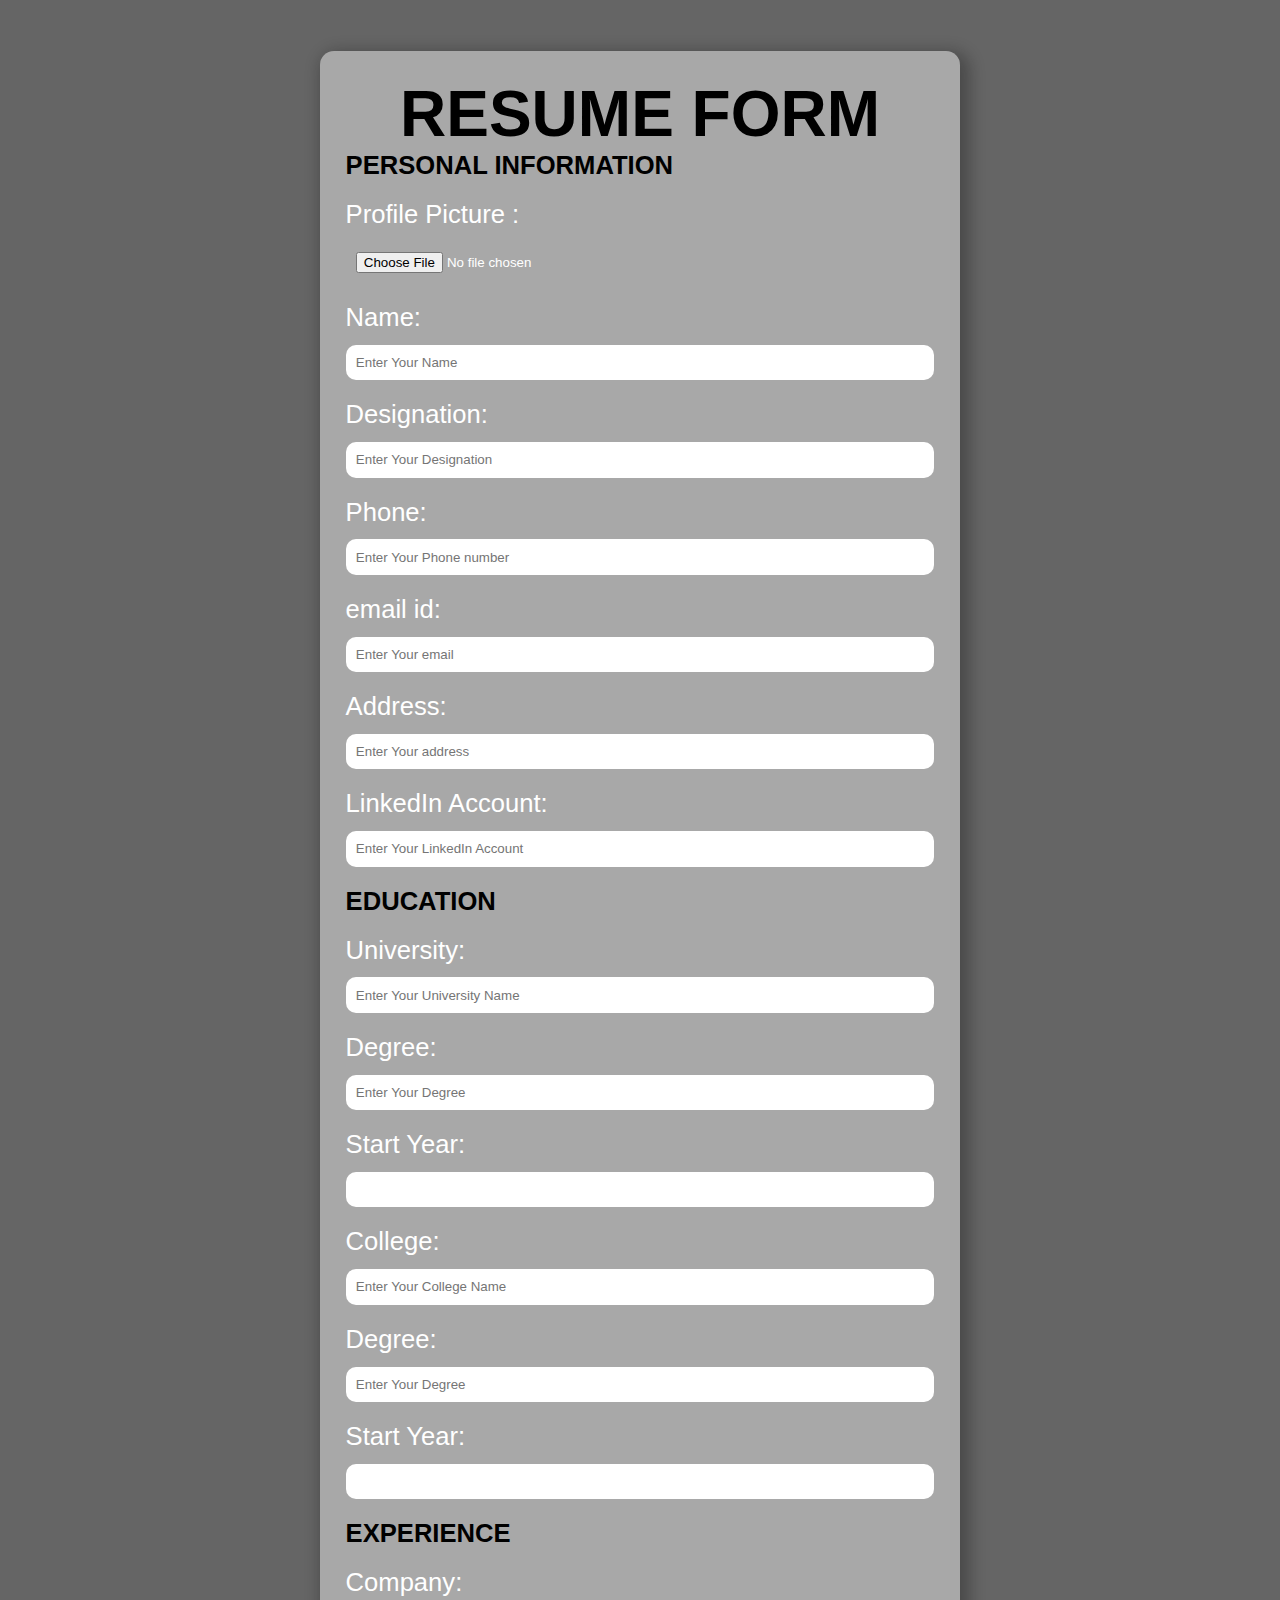
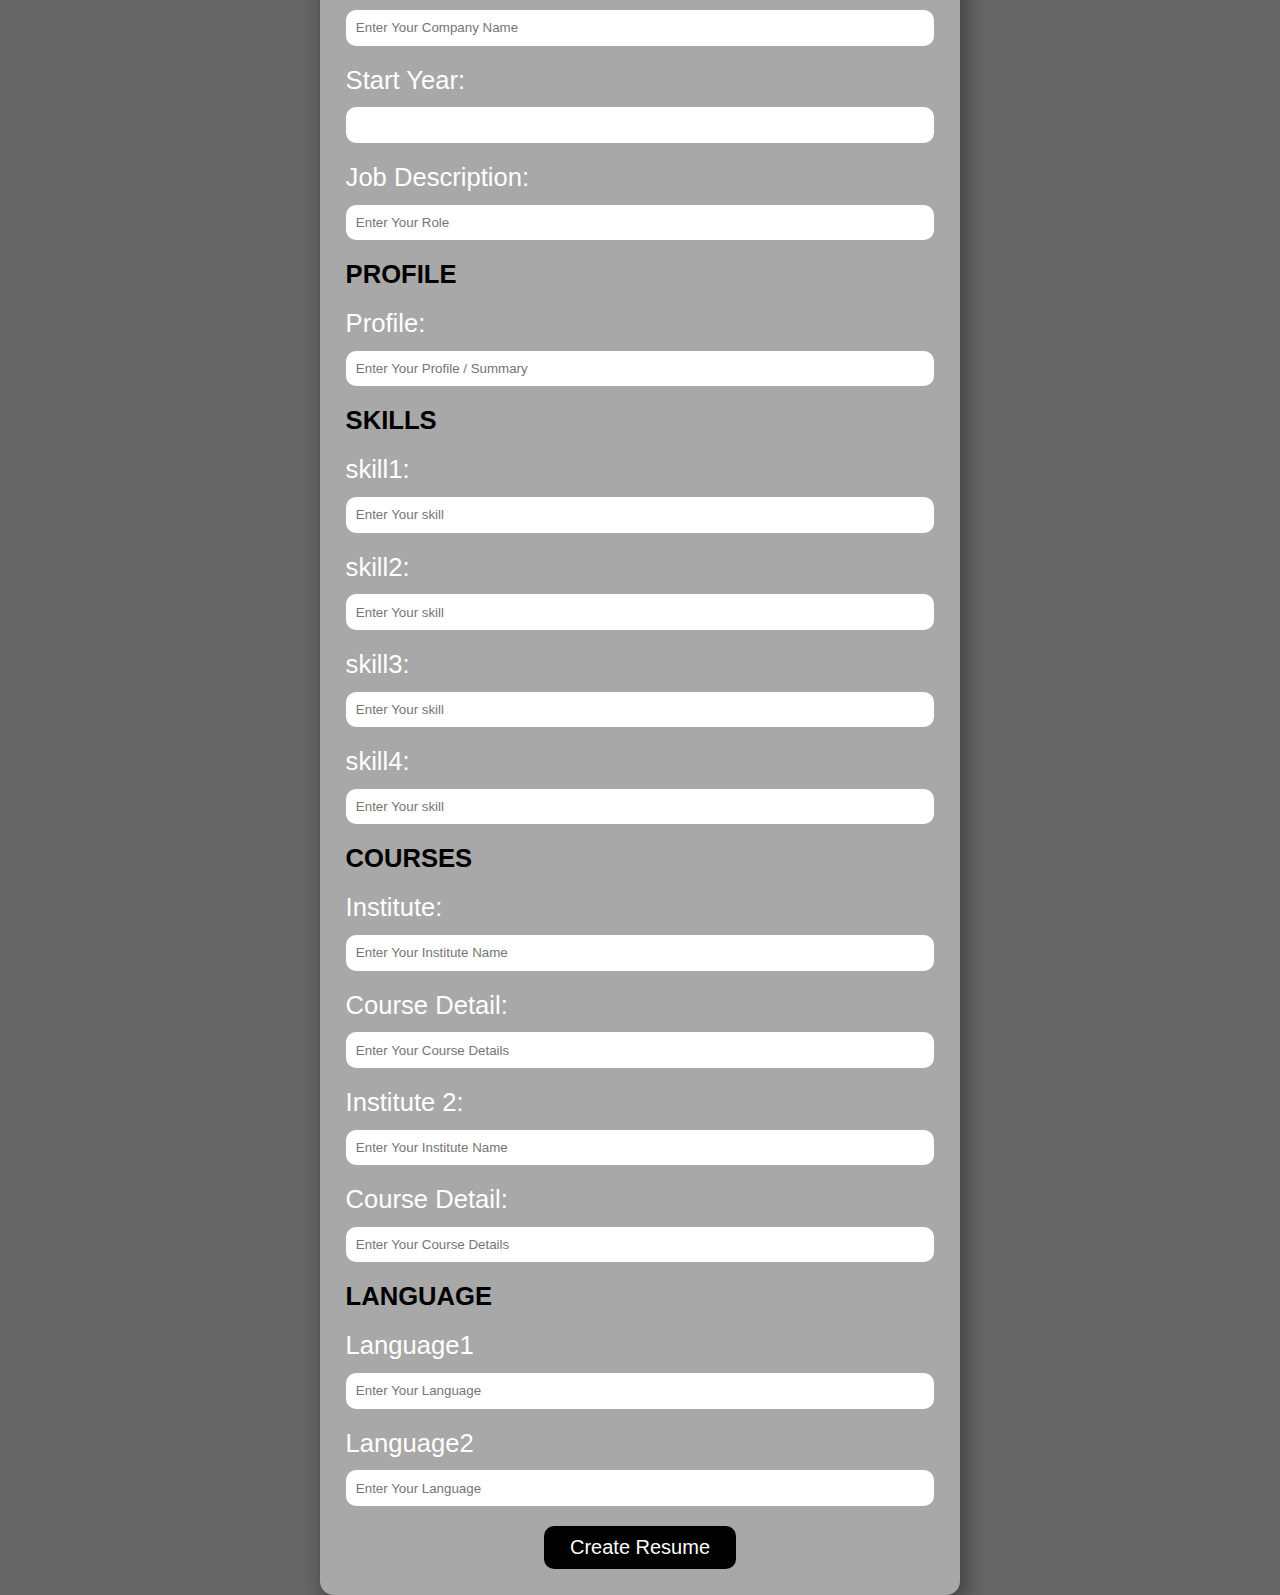
<file: Milestone 3/index.html>
<!DOCTYPE html>
<html lang="en">
<head>
    <meta charset="UTF-8">
    <meta name="viewport" content="width=device-width, initial-scale=1.0">
    <title>Dynamic Resume</title>
    <link rel="stylesheet" href="style.css">
</head>
<body>
    <div class="main">
        <div class="container">
            <h1>RESUME FORM</h1>
            <form id="resumeform">
                <h2>PERSONAL INFORMATION</h2>
                <div class="form">
                    <label for="pic">Profile Picture :</label>
                    <input type="file" id="pic" autocomplete="off">
                </div>

                <div class="form">
                    <label for="name">Name:</label>
                    <input type="text" placeholder="Enter Your Name" id="myname" required>
                </div>
                
                <div class="form">
                    <label for="Designation">Designation:</label>
                    <input type="text" placeholder="Enter Your Designation" id="designation" required>
                </div>
                 <div class="form">
                    <label for="phone">Phone:</label>
                    <input type="text" placeholder="Enter Your Phone number" id="phone" required>
                </div>
                <div class="form">
                    <label for="email">email id:</label>
                    <input type="email" placeholder="Enter Your email" id="email" required>
                </div>
                <div class="form">
                    <label for="address">Address:</label>
                    <input type="text" placeholder="Enter Your address" id="address" required>
                </div>
                <div class="form">
                    <label for="Account">LinkedIn Account:</label>
                    <input type="text" placeholder="Enter Your LinkedIn Account" id="linkedin" required>
                </div>
               <h2>EDUCATION</h2>
               <div class="form">
                <label for="university">University:</label>
                <input type="text" placeholder="Enter Your University Name" id="university" required>
            </div>
            <div class="form">
                <label for="degree">Degree:</label>
                <input type="text" placeholder="Enter Your Degree" id="degree" required>
            </div>
            <div class="form">
                <label for="startyear">Start Year:</label>
                <input type="number" id="startyear">
            </div>
           
            <div class="form">
                <label for="college">College:</label>
                <input type="text" placeholder="Enter Your College Name" id="college" required>
            </div>
            <div class="form">
                <label for="degree">Degree:</label>
                <input type="text" placeholder="Enter Your Degree" id="degree1" required>
            </div>
            <div class="form">
                <label for="startyear">Start Year:</label>
                <input type="number" id="startyear1" required>
            </div>
           
            <h2>EXPERIENCE</h2>
            <div class="form">
                <label for="company">Company:</label>
                <input type="text" placeholder="Enter Your Company Name" id="company" required>
            </div>
            <div class="form">
                <label for="startyear">Start Year:</label>
                <input type="number" id="startyear2" required>
            </div>
           
            <div class="form">
                <label for="description">Job Description:</label>
                <input type="text" placeholder="Enter Your Role"  id="description" required>
            </div>
            <h2>PROFILE</h2>
            <div class="form">
                <label for="profile">Profile:</label>
                <input type="text" placeholder="Enter Your Profile / Summary"  id="profile" required>
            </div>
            <h2>SKILLS</h2>
            <div class="form">
                <label for="skill">skill1:</label>
                <input class="input mb-20" type="text" placeholder="Enter Your skill"  id="skill1" required>
                <label for="skill">skill2:</label>
                <input class="input mb-20" type="text" placeholder="Enter Your skill"  id="skill2" required>
                <label for="skill">skill3:</label>
                <input class="input mb-20" type="text" placeholder="Enter Your skill"  id="skill3" required>
                <label for="skill">skill4:</label>
                <input class="input" type="text" placeholder="Enter Your skill"  id="skill4" required>
            </div>
            <h2>COURSES</h2>
            <div class="form">
                <label for="institute">Institute:</label>
                <input type="text" placeholder="Enter Your Institute Name"  id="institute" required>
            </div>
            <div class="form">
                <label for="course">Course Detail:</label>
                <input type="text" placeholder="Enter Your Course Details"  id="course" required>
            </div>
            <div class="form">
                <label for="institute">Institute 2:</label>
                <input type="text" placeholder="Enter Your Institute Name"  id="institute2" required>
            </div>
            <div class="form">
                <label for="course2">Course Detail:</label>
                <input type="text" placeholder="Enter Your Course Details"  id="course2" required>
            </div>
            <h2>LANGUAGE</h2>
            <div class="form">
                <label for="language">Language1</label>
                <input type="text" placeholder="Enter Your Language"  id="language1" required>
            </div>
            <div class="form">
                <label for="language2">Language2</label>
                <input type="text" placeholder="Enter Your Language"  id="language2" required>
            </div>
            <div class="btn">
                <input type="submit"  id= "submitbtn" class="submitbtn" value="Create Resume">
            </div>
        </form>
            
        </div>
    </div>
    <script src="main.js"></script>
</body>
</html>
</file>
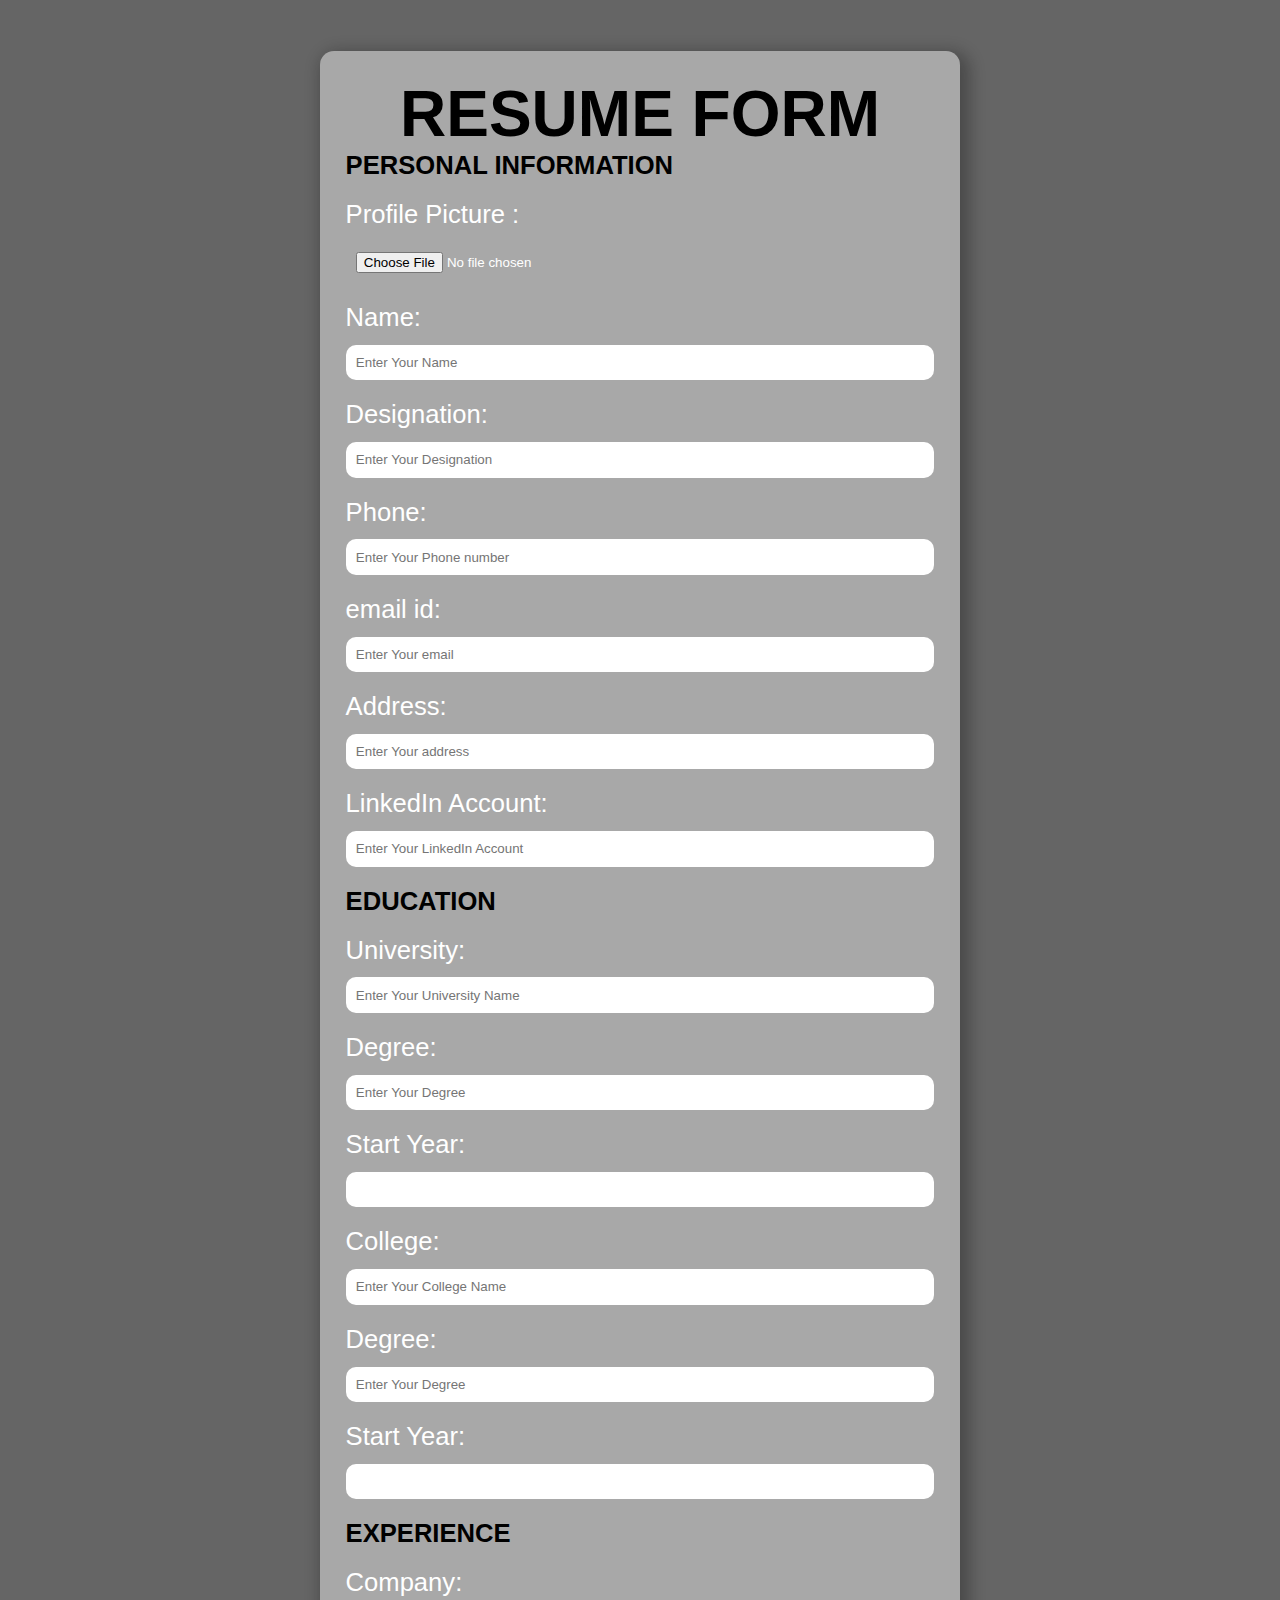
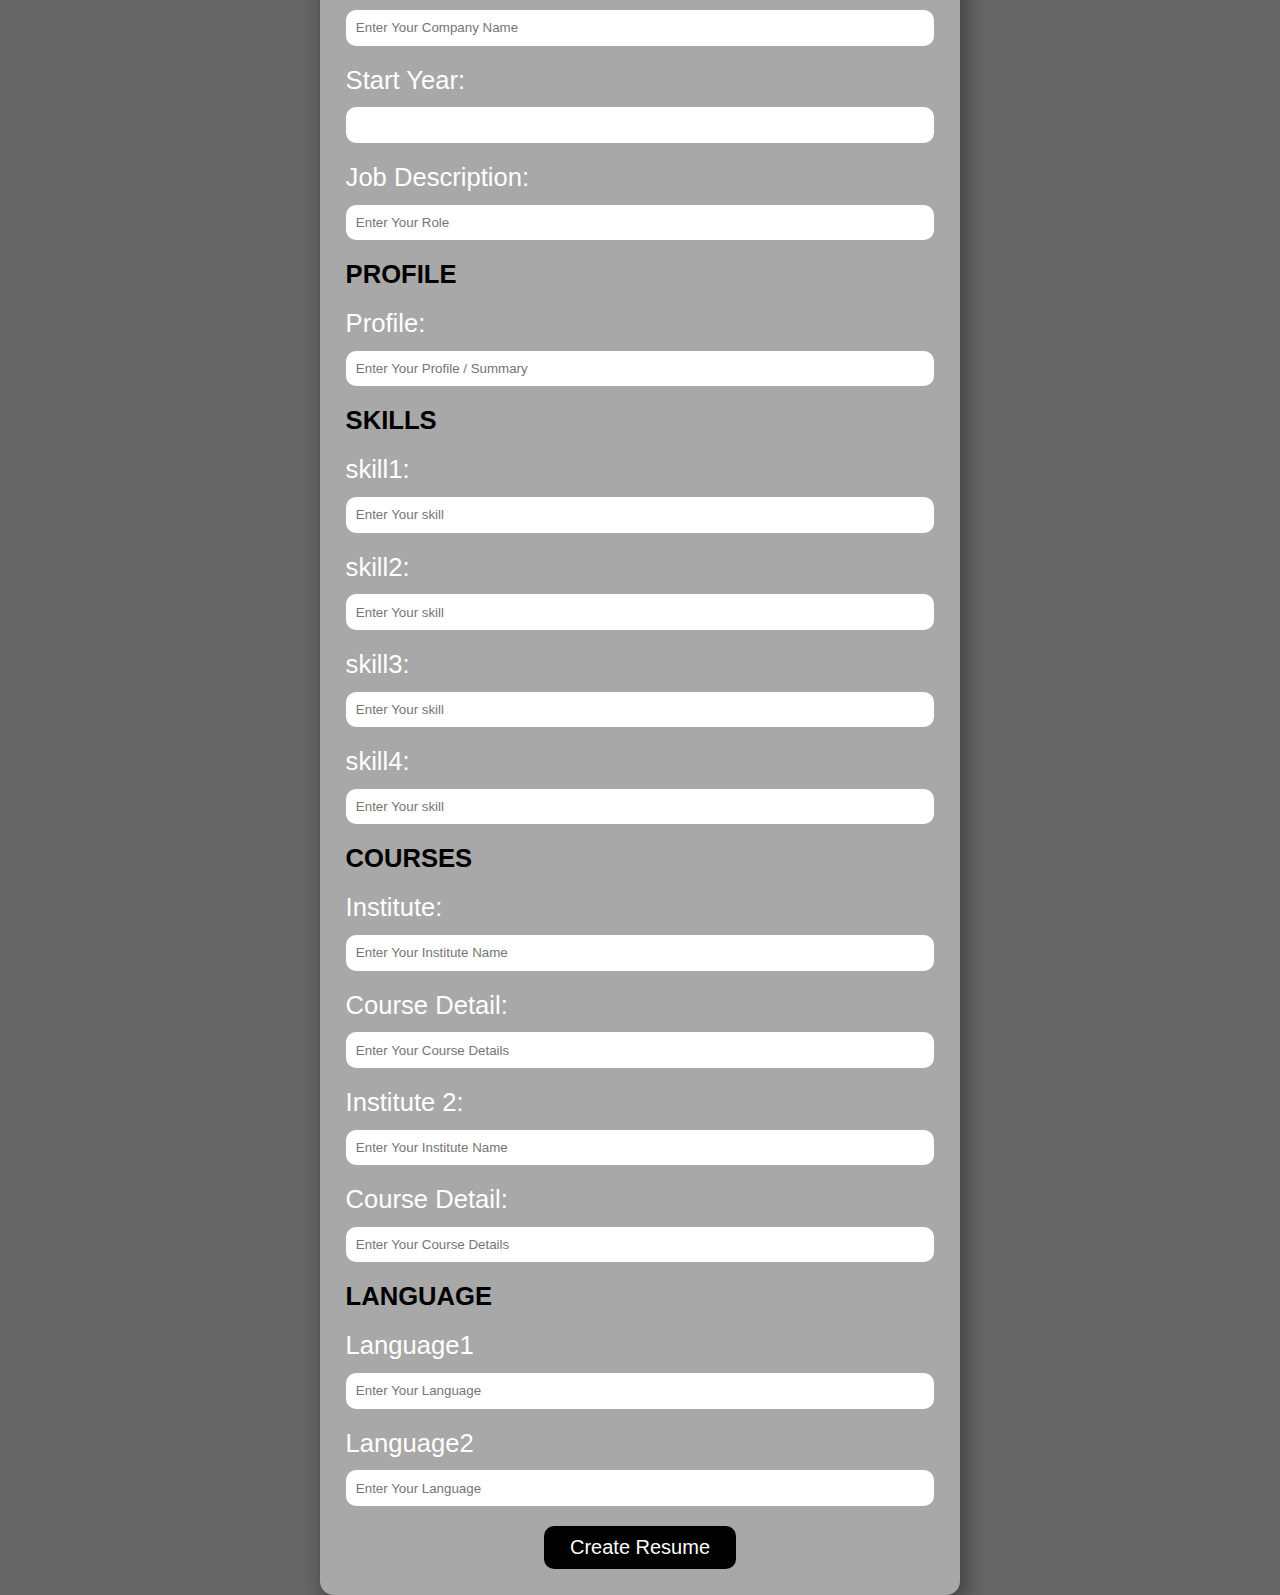
<file: Milestone 4/index.html>
<!DOCTYPE html>
<html lang="en">
<head>
    <meta charset="UTF-8">
    <meta name="viewport" content="width=device-width, initial-scale=1.0">
    <title>Editable Resume</title>
    <link rel="stylesheet" href="style.css">
</head>
<body>
    <div class="main">
        <div class="container">
            <h1>RESUME FORM</h1>
            <form id="resumeform">
                <h2>PERSONAL INFORMATION</h2>
                <div class="form">
                    <label for="pic">Profile Picture :</label>
                    <input type="file" id="pic">
                </div>

                <div class="form">
                    <label for="name">Name:</label>
                    <input type="text" placeholder="Enter Your Name" id="myname">
                </div>
                
                <div class="form">
                    <label for="Designation">Designation:</label>
                    <input type="text" placeholder="Enter Your Designation" id="designation">
                </div>
                 <div class="form">
                    <label for="phone">Phone:</label>
                    <input type="text" placeholder="Enter Your Phone number" id="phone">
                </div>
                <div class="form">
                    <label for="email">email id:</label>
                    <input type="email" placeholder="Enter Your email" id="email">
                </div>
                <div class="form">
                    <label for="address">Address:</label>
                    <input type="text" placeholder="Enter Your address" id="address">
                </div>
                <div class="form">
                    <label for="Account">LinkedIn Account:</label>
                    <input type="text" placeholder="Enter Your LinkedIn Account" id="linkedin">
                </div>
               <h2>EDUCATION</h2>
               <div class="form">
                <label for="university">University:</label>
                <input type="text" placeholder="Enter Your University Name" id="university">
            </div>
            <div class="form">
                <label for="degree">Degree:</label>
                <input type="text" placeholder="Enter Your Degree" id="degree">
            </div>
            <div class="form">
                <label for="startyear">Start Year:</label>
                <input type="number" id="startyear">
            </div>
            <!-- <div class="form">
                <label for="endyear">End Year:</label>
                <input type="date" id="endyear">
            </div> -->
            <div class="form">
                <label for="college">College:</label>
                <input type="text" placeholder="Enter Your College Name" id="college">
            </div>
            <div class="form">
                <label for="degree">Degree:</label>
                <input type="text" placeholder="Enter Your Degree" id="degree1">
            </div>
            <div class="form">
                <label for="startyear">Start Year:</label>
                <input type="number" id="startyear1">
            </div>
            <!-- <div class="form">
                <label for="endyear">End Year:</label>
                <input type="date" id="endyear1">
            </div> -->
            <h2>EXPERIENCE</h2>
            <div class="form">
                <label for="company">Company:</label>
                <input type="text" placeholder="Enter Your Company Name" id="company">
            </div>
            <div class="form">
                <label for="startyear">Start Year:</label>
                <input type="number" id="startyear2">
            </div>
           
            <div class="form">
                <label for="description">Job Description:</label>
                <input type="text" placeholder="Enter Your Role"  id="description">
            </div>
            <h2>PROFILE</h2>
            <div class="form">
                <label for="profile">Profile:</label>
                <input type="text" placeholder="Enter Your Profile / Summary"  id="profile">
            </div>
            <h2>SKILLS</h2>
            <div class="form">
                <label for="skill">skill1:</label>
                <input class="input mb-20" type="text" placeholder="Enter Your skill"  id="skill1">
                <label for="skill">skill2:</label>
                <input class="input mb-20" type="text" placeholder="Enter Your skill"  id="skill2">
                <label for="skill">skill3:</label>
                <input class="input mb-20" type="text" placeholder="Enter Your skill"  id="skill3">
                <label for="skill">skill4:</label>
                <input class="input" type="text" placeholder="Enter Your skill"  id="skill4">
            </div>
            <h2>COURSES</h2>
            <div class="form">
                <label for="institute">Institute:</label>
                <input type="text" placeholder="Enter Your Institute Name"  id="institute">
            </div>
            <div class="form">
                <label for="course">Course Detail:</label>
                <input type="text" placeholder="Enter Your Course Details"  id="course">
            </div>
            <div class="form">
                <label for="institute">Institute 2:</label>
                <input type="text" placeholder="Enter Your Institute Name"  id="institute2">
            </div>
            <div class="form">
                <label for="course2">Course Detail:</label>
                <input type="text" placeholder="Enter Your Course Details"  id="course2">
            </div>
            <h2>LANGUAGE</h2>
            <div class="form">
                <label for="language">Language1</label>
                <input type="text" placeholder="Enter Your Language"  id="language1">
            </div>
            <div class="form">
                <label for="language2">Language2</label>
                <input type="text" placeholder="Enter Your Language"  id="language2">
            </div>
            <div class="btn">
                <input type="submit"  id= "submitbtn" class="submitbtn" value="Create Resume">
            </div>
        </form>
            
        </div>
    </div>
    <script src="main.js"></script>
</body>
</html>
</file>
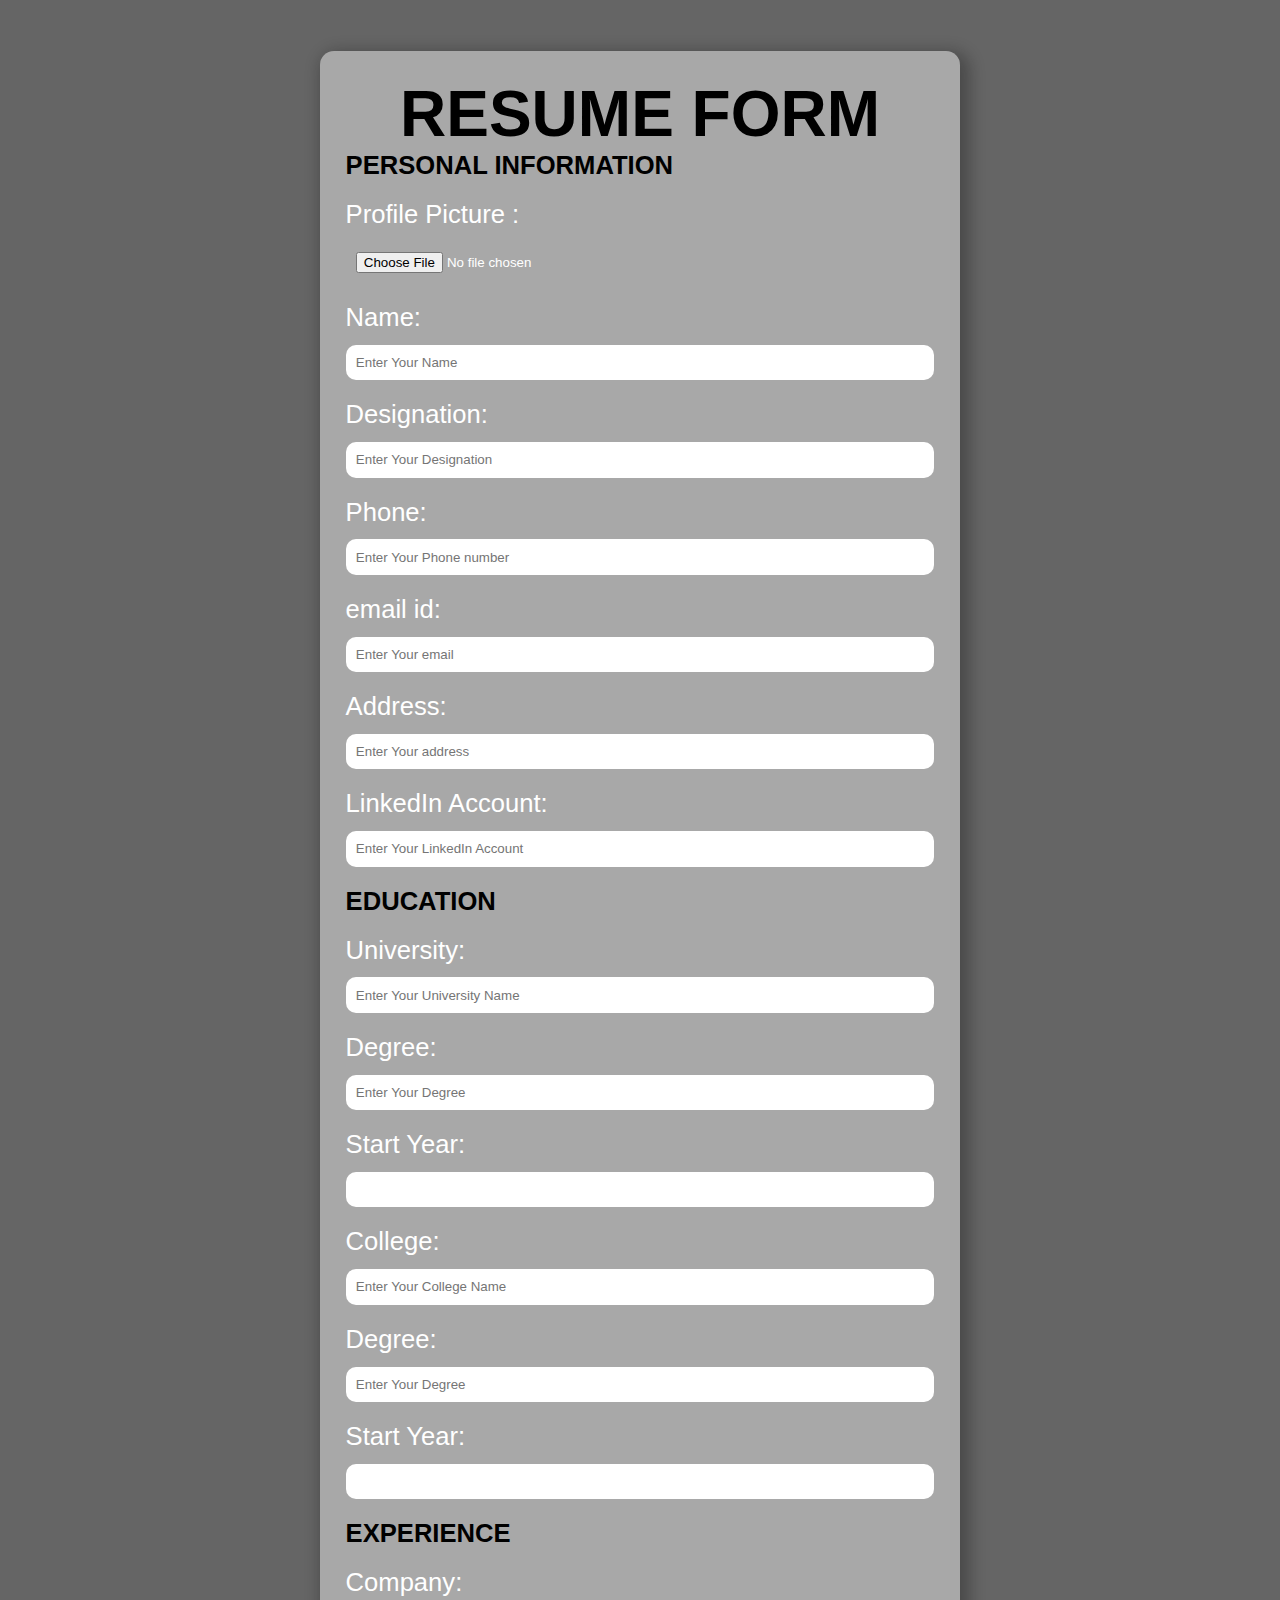
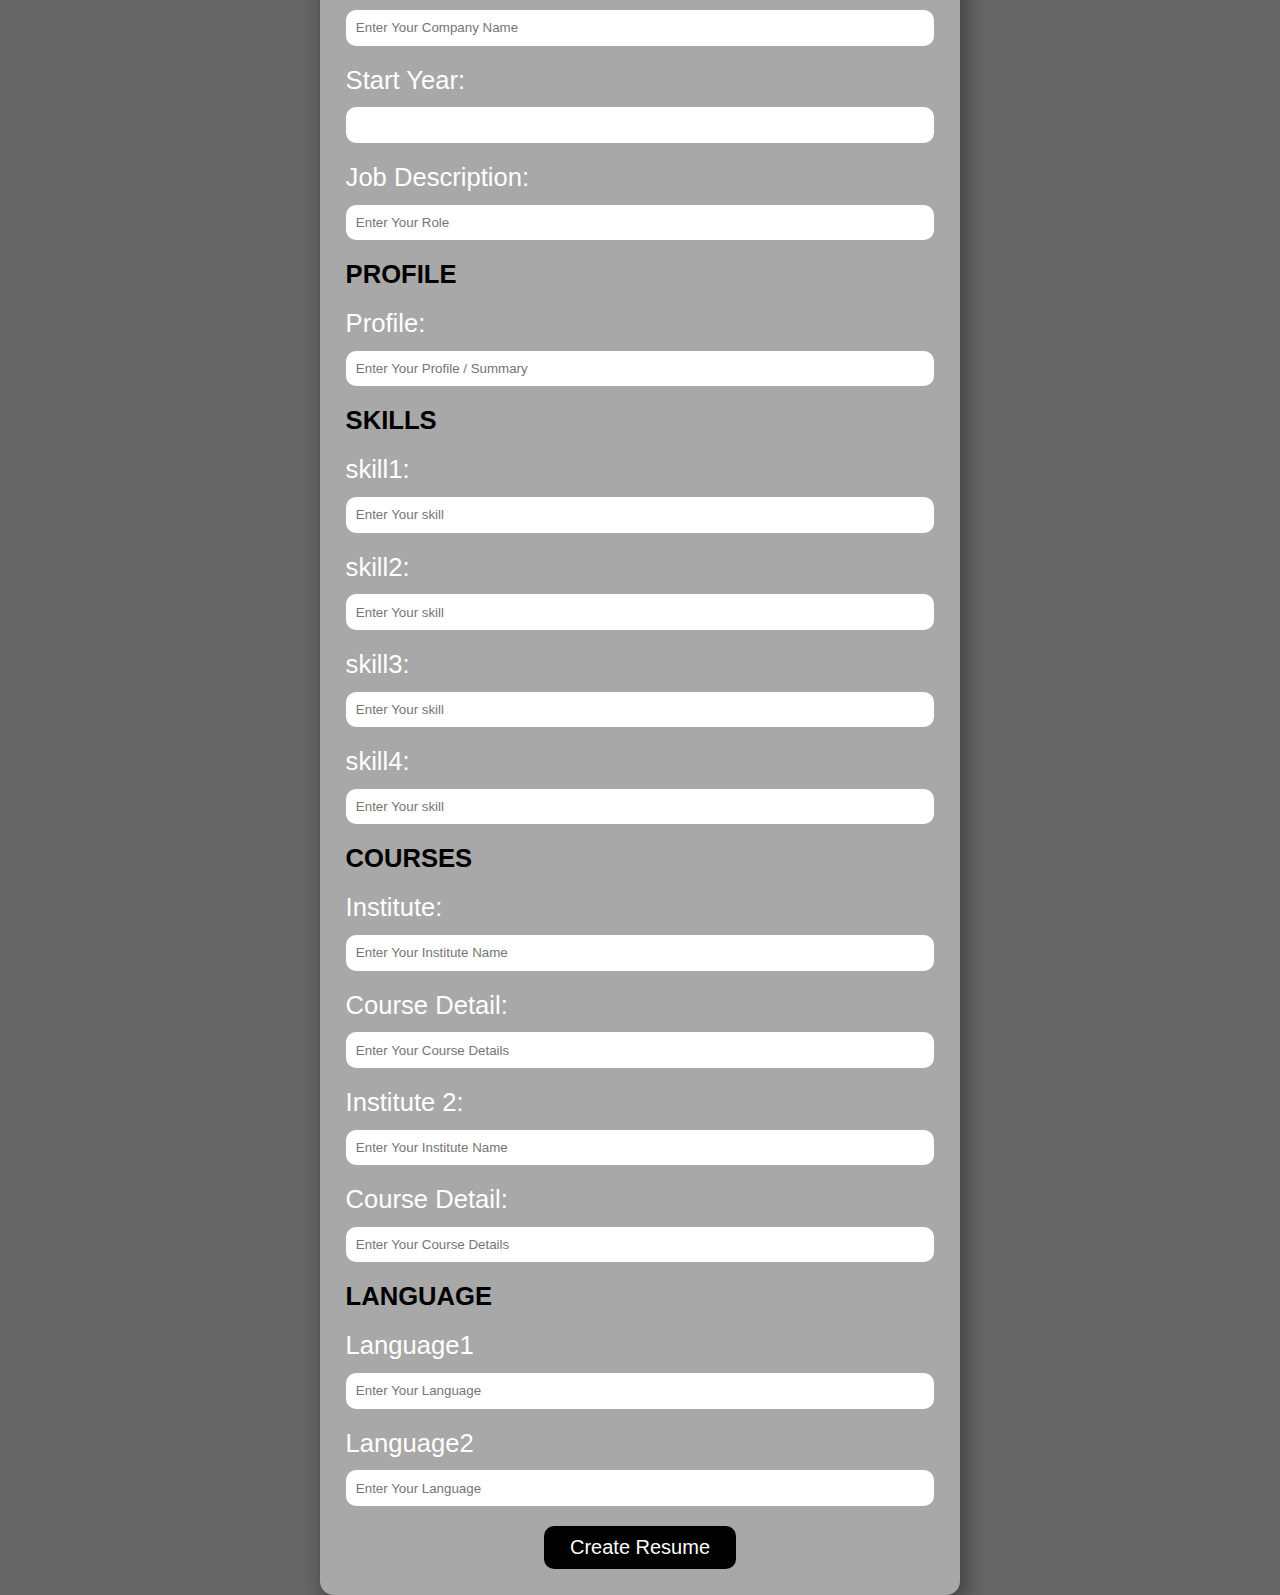
<file: Milestone 5/index.html>
<!DOCTYPE html>
<html lang="en">
<head>
    <meta charset="UTF-8">
    <meta name="viewport" content="width=device-width, initial-scale=1.0">
    <title>Shareable Resume</title>
    <link rel="stylesheet" href="style.css">
</head>
<body>
    <div class="main">
        <div class="container">
            <h1>RESUME FORM</h1>
            <form id="resumeform">
                <h2>PERSONAL INFORMATION</h2>
                <div class="form">
                    <label for="pic">Profile Picture :</label>
                    <input type="file" id="pic">
                </div>

                <div class="form">
                    <label for="name">Name:</label>
                    <input type="text" placeholder="Enter Your Name" id="myname">
                </div>
                
                <div class="form">
                    <label for="Designation">Designation:</label>
                    <input type="text" placeholder="Enter Your Designation" id="designation">
                </div>
                 <div class="form">
                    <label for="phone">Phone:</label>
                    <input type="text" placeholder="Enter Your Phone number" id="phone">
                </div>
                <div class="form">
                    <label for="email">email id:</label>
                    <input type="email" placeholder="Enter Your email" id="email">
                </div>
                <div class="form">
                    <label for="address">Address:</label>
                    <input type="text" placeholder="Enter Your address" id="address">
                </div>
                <div class="form">
                    <label for="Account">LinkedIn Account:</label>
                    <input type="text" placeholder="Enter Your LinkedIn Account" id="linkedin">
                </div>
               <h2>EDUCATION</h2>
               <div class="form">
                <label for="university">University:</label>
                <input type="text" placeholder="Enter Your University Name" id="university">
            </div>
            <div class="form">
                <label for="degree">Degree:</label>
                <input type="text" placeholder="Enter Your Degree" id="degree">
            </div>
            <div class="form">
                <label for="startyear">Start Year:</label>
                <input type="number" id="startyear">
            </div>
            
            <div class="form">
                <label for="college">College:</label>
                <input type="text" placeholder="Enter Your College Name" id="college">
            </div>
            <div class="form">
                <label for="degree">Degree:</label>
                <input type="text" placeholder="Enter Your Degree" id="degree1">
            </div>
            <div class="form">
                <label for="startyear">Start Year:</label>
                <input type="number" id="startyear1">
            </div>
            
            <h2>EXPERIENCE</h2>
            <div class="form">
                <label for="company">Company:</label>
                <input type="text" placeholder="Enter Your Company Name" id="company">
            </div>
            <div class="form">
                <label for="startyear">Start Year:</label>
                <input type="number" id="startyear2">
            </div>
           
            <div class="form">
                <label for="description">Job Description:</label>
                <input type="text" placeholder="Enter Your Role"  id="description">
            </div>
            <h2>PROFILE</h2>
            <div class="form">
                <label for="profile">Profile:</label>
                <input type="text" placeholder="Enter Your Profile / Summary"  id="profile">
            </div>
            <h2>SKILLS</h2>
            <div class="form">
                <label for="skill">skill1:</label>
                <input class="input mb-20" type="text" placeholder="Enter Your skill"  id="skill1">
                <label for="skill">skill2:</label>
                <input class="input mb-20" type="text" placeholder="Enter Your skill"  id="skill2">
                <label for="skill">skill3:</label>
                <input class="input mb-20" type="text" placeholder="Enter Your skill"  id="skill3">
                <label for="skill">skill4:</label>
                <input class="input" type="text" placeholder="Enter Your skill"  id="skill4">
            </div>
            <h2>COURSES</h2>
            <div class="form">
                <label for="institute">Institute:</label>
                <input type="text" placeholder="Enter Your Institute Name"  id="institute">
            </div>
            <div class="form">
                <label for="course">Course Detail:</label>
                <input type="text" placeholder="Enter Your Course Details"  id="course">
            </div>
            <div class="form">
                <label for="institute">Institute 2:</label>
                <input type="text" placeholder="Enter Your Institute Name"  id="institute2">
            </div>
            <div class="form">
                <label for="course2">Course Detail:</label>
                <input type="text" placeholder="Enter Your Course Details"  id="course2">
            </div>
            <h2>LANGUAGE</h2>
            <div class="form">
                <label for="language">Language1</label>
                <input type="text" placeholder="Enter Your Language"  id="language1">
            </div>
            <div class="form">
                <label for="language2">Language2</label>
                <input type="text" placeholder="Enter Your Language"  id="language2">
            </div>
            <div class="btn">
                <input type="submit"  id= "submitbtn" class="submitbtn" value="Create Resume">
            </div>
        </form>
            
        </div>
    </div>
    <script src="main.js"></script>
</body>
</html>
</file>
<file: Milestone 3/style.css>
*{
    margin: 0;
    padding: 0;
    box-sizing: border-box;
    font-family: 'Gill Sans', 'Gill Sans MT', Calibri, 'Trebuchet MS', sans-serif;
}
html , body{
    width: 100% ;
    height: 100%;
}
.main{
    display: flex;
    justify-content: center;
    padding-top: 4vw;
    width: 100%;
    background-color:rgba(0, 0, 0, 0.603);
}
.container{
    box-shadow: 5px 5px 15px 5px rgba(14, 13, 13, 0.3);
    border-radius: 14px;
    width: 50%;
    padding: 2vw;
    background-color: rgb(168, 168, 168);
}

.form{
    display: flex;
    color: rgb(255, 255, 255);
    flex-direction: column;
    margin-bottom: 20px;
}
label{
    font-size: 2vw;
    font-weight: 500;
    margin-bottom: 1vw;
}

input{
    padding: 0.8vw;
    border-radius: 10px;
    border: none;
}

.mb-20{
    margin-bottom: 20px;
}
form h2{
    font-weight: 800;
    font-size: 2vw;
    margin-bottom: 20px;
    color:black;
}
.container h1{
    text-align: center;
    font-size: 5vw;
}
.btn{
    text-align: center;
    font-size: 23px;
}
.btn .submitbtn{
    cursor: pointer;
    padding-left: 2vw;
    padding-right: 2vw;
    font-size: 20px;
    color: white;
    background-color: black;
}
@media (max-width:600px) {
    .container{
        background-color: burlywood;
        width: 100%;
        padding: 4vw;
        border-radius: 0;
    }
    .main{
        padding: 0;
    }
    label{
        color: brown;
        font-size: 6vw;
        font-weight: 500;
        margin-bottom: 1vw;
    }
    input{
        padding:2vw;
        border-radius: 10px;
        border: none;
        font-size: 20px;
    }
    .container h1{
        text-align: center;
        font-size: 12vw;
        color: black;
        opacity: 0.8;
        font-weight: 900;
    }
    form h2{
        font-weight: 800;
        font-size: 6vw;
        margin-bottom: 20px;
        color:black;
    }
   
}
</file>
<file: Milestone 4/style.css>
*{
    margin: 0;
    padding: 0;
    box-sizing: border-box;
    font-family: 'Gill Sans', 'Gill Sans MT', Calibri, 'Trebuchet MS', sans-serif;
}
html , body{
    width: 100% ;
    height: 100%;
}
.main{
    display: flex;
    justify-content: center;
    padding-top: 4vw;
    width: 100%;
    /* height: 100%; */
    background-color:rgba(0, 0, 0, 0.603);
}
.container{
    box-shadow: 5px 5px 15px 5px rgba(14, 13, 13, 0.3);
    border-radius: 14px;
    width: 50%;
    /* height: 80%; */
    padding: 2vw;
    background-color: rgb(168, 168, 168);
}

.form{
    display: flex;
    color: rgb(255, 255, 255);
    flex-direction: column;
    margin-bottom: 20px;
}
label{
    font-size: 2vw;
    font-weight: 500;
    margin-bottom: 1vw;
}

input{
    padding: 0.8vw;
    border-radius: 10px;
    border: none;
}

.mb-20{
    margin-bottom: 20px;
}
form h2{
    font-weight: 800;
    font-size: 2vw;
    margin-bottom: 20px;
    color:black;
}
.container h1{
    text-align: center;
    font-size: 5vw;
}
.btn{
    text-align: center;
    font-size: 23px;
}
.btn .submitbtn{
    cursor: pointer;
    padding-left: 2vw;
    padding-right: 2vw;
    font-size: 20px;
    color: white;
    background-color: black;
}
@media (max-width:600px) {
    .container{
        background-color: burlywood;
        width: 100%;
        padding: 4vw;
        border-radius: 0;
    }
    .main{
        padding: 0;
    }
    label{
        color: brown;
        font-size: 6vw;
        font-weight: 500;
        margin-bottom: 1vw;
    }
    input{
        padding:2vw;
        border-radius: 10px;
        border: none;
        font-size: 20px;
    }
    .container h1{
        text-align: center;
        font-size: 12vw;
        color: black;
        opacity: 0.8;
        font-weight: 900;
    }
    form h2{
        font-weight: 800;
        font-size: 6vw;
        margin-bottom: 20px;
        color:black;
    }
   
}
</file>
<file: Milestone 5/style.css>
*{
    margin: 0;
    padding: 0;
    box-sizing: border-box;
    font-family: 'Gill Sans', 'Gill Sans MT', Calibri, 'Trebuchet MS', sans-serif;
}
html , body{
    width: 100% ;
    height: 100%;
}
.main{
    display: flex;
    justify-content: center;
    padding-top: 4vw;
    width: 100%;
    background-color:rgba(0, 0, 0, 0.603);
}
.container{
    box-shadow: 5px 5px 15px 5px rgba(14, 13, 13, 0.3);
    border-radius: 14px;
    width: 50%;
    padding: 2vw;
    background-color: rgb(168, 168, 168);
}

.form{
    display: flex;
    color: rgb(255, 255, 255);
    flex-direction: column;
    margin-bottom: 20px;
}
label{
    font-size: 2vw;
    font-weight: 500;
    margin-bottom: 1vw;
}

input{
    padding: 0.8vw;
    border-radius: 10px;
    border: none;
}

.mb-20{
    margin-bottom: 20px;
}
form h2{
    font-weight: 800;
    font-size: 2vw;
    margin-bottom: 20px;
    color:black;
}
.container h1{
    text-align: center;
    font-size: 5vw;
}
.btn{
    text-align: center;
    font-size: 23px;
}
.btn .submitbtn{
    cursor: pointer;
    padding-left: 2vw;
    padding-right: 2vw;
    font-size: 20px;
    color: white;
    background-color: black;
}
@media (max-width:600px) {
    .container{
        background-color: burlywood;
        width: 100%;
        padding: 4vw;
        border-radius: 0;
    }
    .main{
        padding: 0;
    }
    label{
        color: brown;
        font-size: 6vw;
        font-weight: 500;
        margin-bottom: 1vw;
    }
    input{
        padding:2vw;
        border-radius: 10px;
        border: none;
        font-size: 20px;
    }
    .container h1{
        text-align: center;
        font-size: 12vw;
        color: black;
        opacity: 0.8;
        font-weight: 900;
    }
    form h2{
        font-weight: 800;
        font-size: 6vw;
        margin-bottom: 20px;
        color:black;
    }
   
}
</file>
